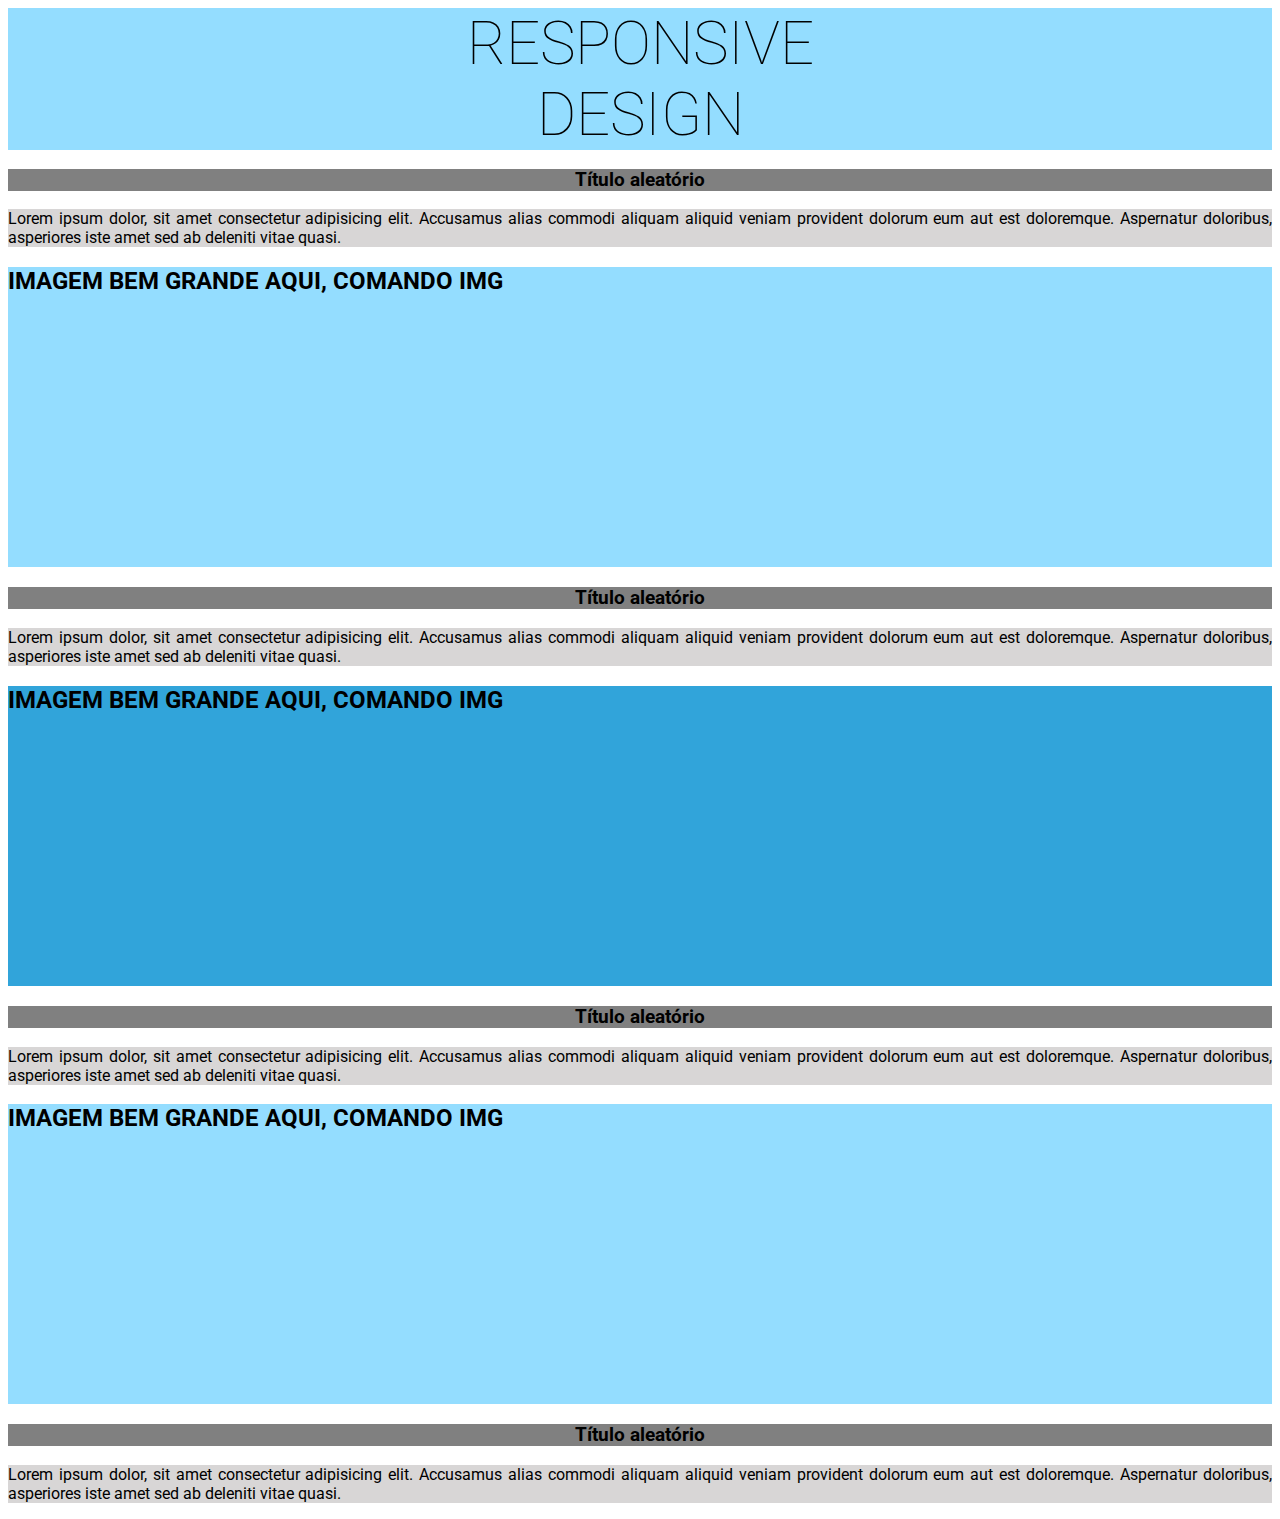
<file: Design Responsivo/index.html>
<!DOCTYPE html>
<html lang="en">
<head>
    <meta charset="UTF-8">
    <meta name="viewport" content="width=device-width, initial-scale=1.0">
    <title>Design Responsivo</title>
    <link rel="stylesheet" href="style.css">
    <link href="https://cdn.jsdelivr.net/npm/bootstrap@5.3.0/dist/css/bootstrap.min.css" rel="stylesheet" integrity="sha384-9ndCyUaIbzAi2FUVXJi0CjmCapSmO7SnpJef0486qhLnuZ2cdeRhO02iuK6FUUVM" crossorigin="anonymous">
    <script src="https://cdn.jsdelivr.net/npm/bootstrap@5.3.0/dist/js/bootstrap.bundle.min.js" integrity="sha384-geWF76RCwLtnZ8qwWowPQNguL3RmwHVBC9FhGdlKrxdiJJigb/j/68SIy3Te4Bkz" crossorigin="anonymous"></script>
</head>
<body>
    <div class="container my-2">
        <div class="row">
            <div class="col-sm-12 col-md-12 col-lg-9", id="titulo-principal">RESPONSIVE<br> DESIGN</div>
            <div class="col-lg-3 d-none d-lg-block", style="text-align: center;">
                <h3 style = "background-color: gray; width: 100%;">Título aleatório</h3>
                <p style="background-color: rgb(216, 214, 214); text-align: justify;">Lorem ipsum dolor, sit amet consectetur adipisicing elit. Accusamus alias commodi aliquam aliquid veniam provident dolorum eum aut est doloremque. Aspernatur doloribus, asperiores iste amet sed ab deleniti vitae quasi.</p>
            </div>
        </div>
    </div>

    <div class="container my-4">
        <div class="row">
            <div class="col-sm-12 col-md-6 col-lg-4">
                <h2 style="background-color: rgb(148, 221, 255); height: 300px;">IMAGEM BEM GRANDE AQUI, COMANDO IMG</h2>
                <h3 style = "background-color: gray; width: 100%;text-align: center;">Título aleatório</h3>
                <p style="background-color: rgb(216, 214, 214); text-align: justify;">Lorem ipsum dolor, sit amet consectetur adipisicing elit. Accusamus alias commodi aliquam aliquid veniam provident dolorum eum aut est doloremque. Aspernatur doloribus, asperiores iste amet sed ab deleniti vitae quasi.</p>
            </div>
            <div class="col-sm-12 col-md-6 col-lg-4">
                <h2 style="background-color: rgb(49, 164, 218); height: 300px;">IMAGEM BEM GRANDE AQUI, COMANDO IMG</h2>
                <h3 style = "background-color: gray; width: 100%;text-align: center;">Título aleatório</h3>
                <p style="background-color: rgb(216, 214, 214); text-align: justify;">Lorem ipsum dolor, sit amet consectetur adipisicing elit. Accusamus alias commodi aliquam aliquid veniam provident dolorum eum aut est doloremque. Aspernatur doloribus, asperiores iste amet sed ab deleniti vitae quasi.</p>
            </div>
            <div class="col-sm-12 col-md-6 col-lg-4">
                <h2 style="background-color: rgb(148, 221, 255); height: 300px;">IMAGEM BEM GRANDE AQUI, COMANDO IMG</h2>
                <h3 style = "background-color: gray; width: 100%;text-align: center;">Título aleatório</h3>
                <p style="background-color: rgb(216, 214, 214); text-align: justify;">Lorem ipsum dolor, sit amet consectetur adipisicing elit. Accusamus alias commodi aliquam aliquid veniam provident dolorum eum aut est doloremque. Aspernatur doloribus, asperiores iste amet sed ab deleniti vitae quasi.</p>
            </div>
        </div>
    </div>


    
</body>
</html>
</file>
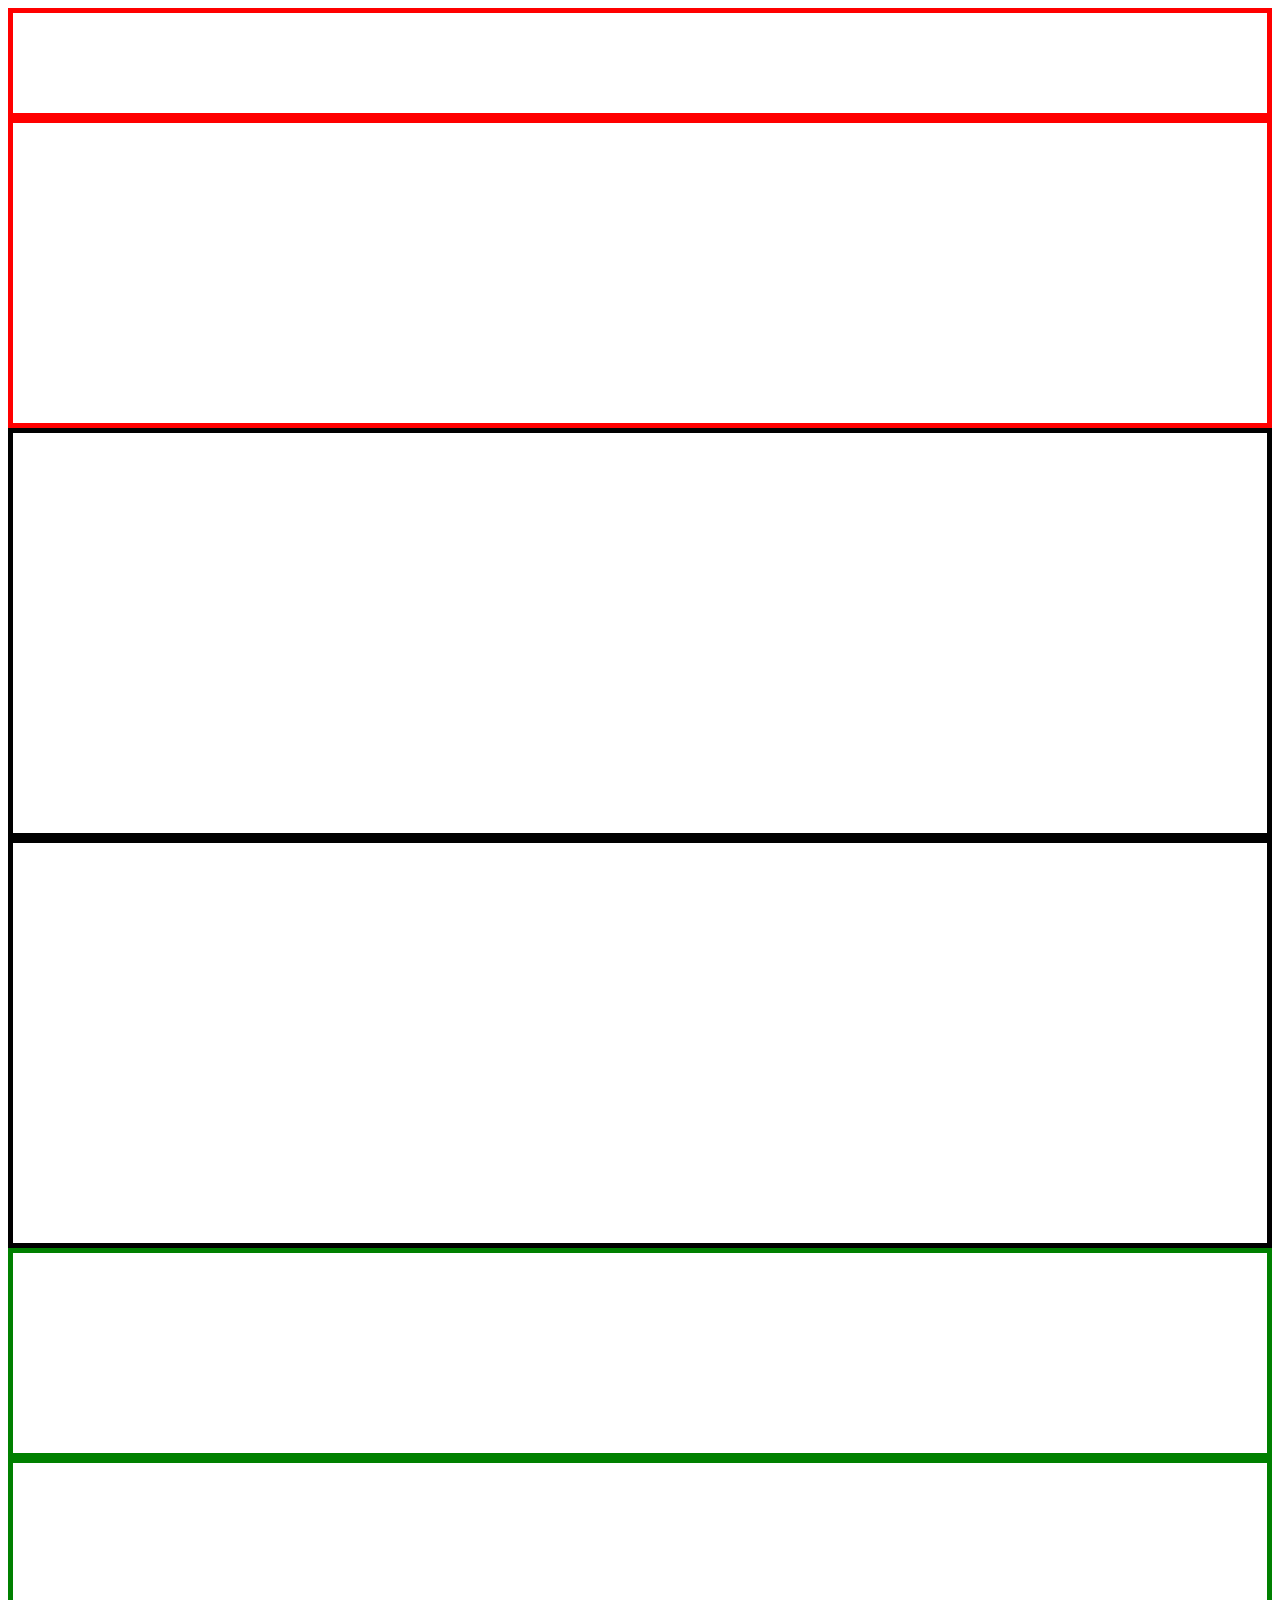
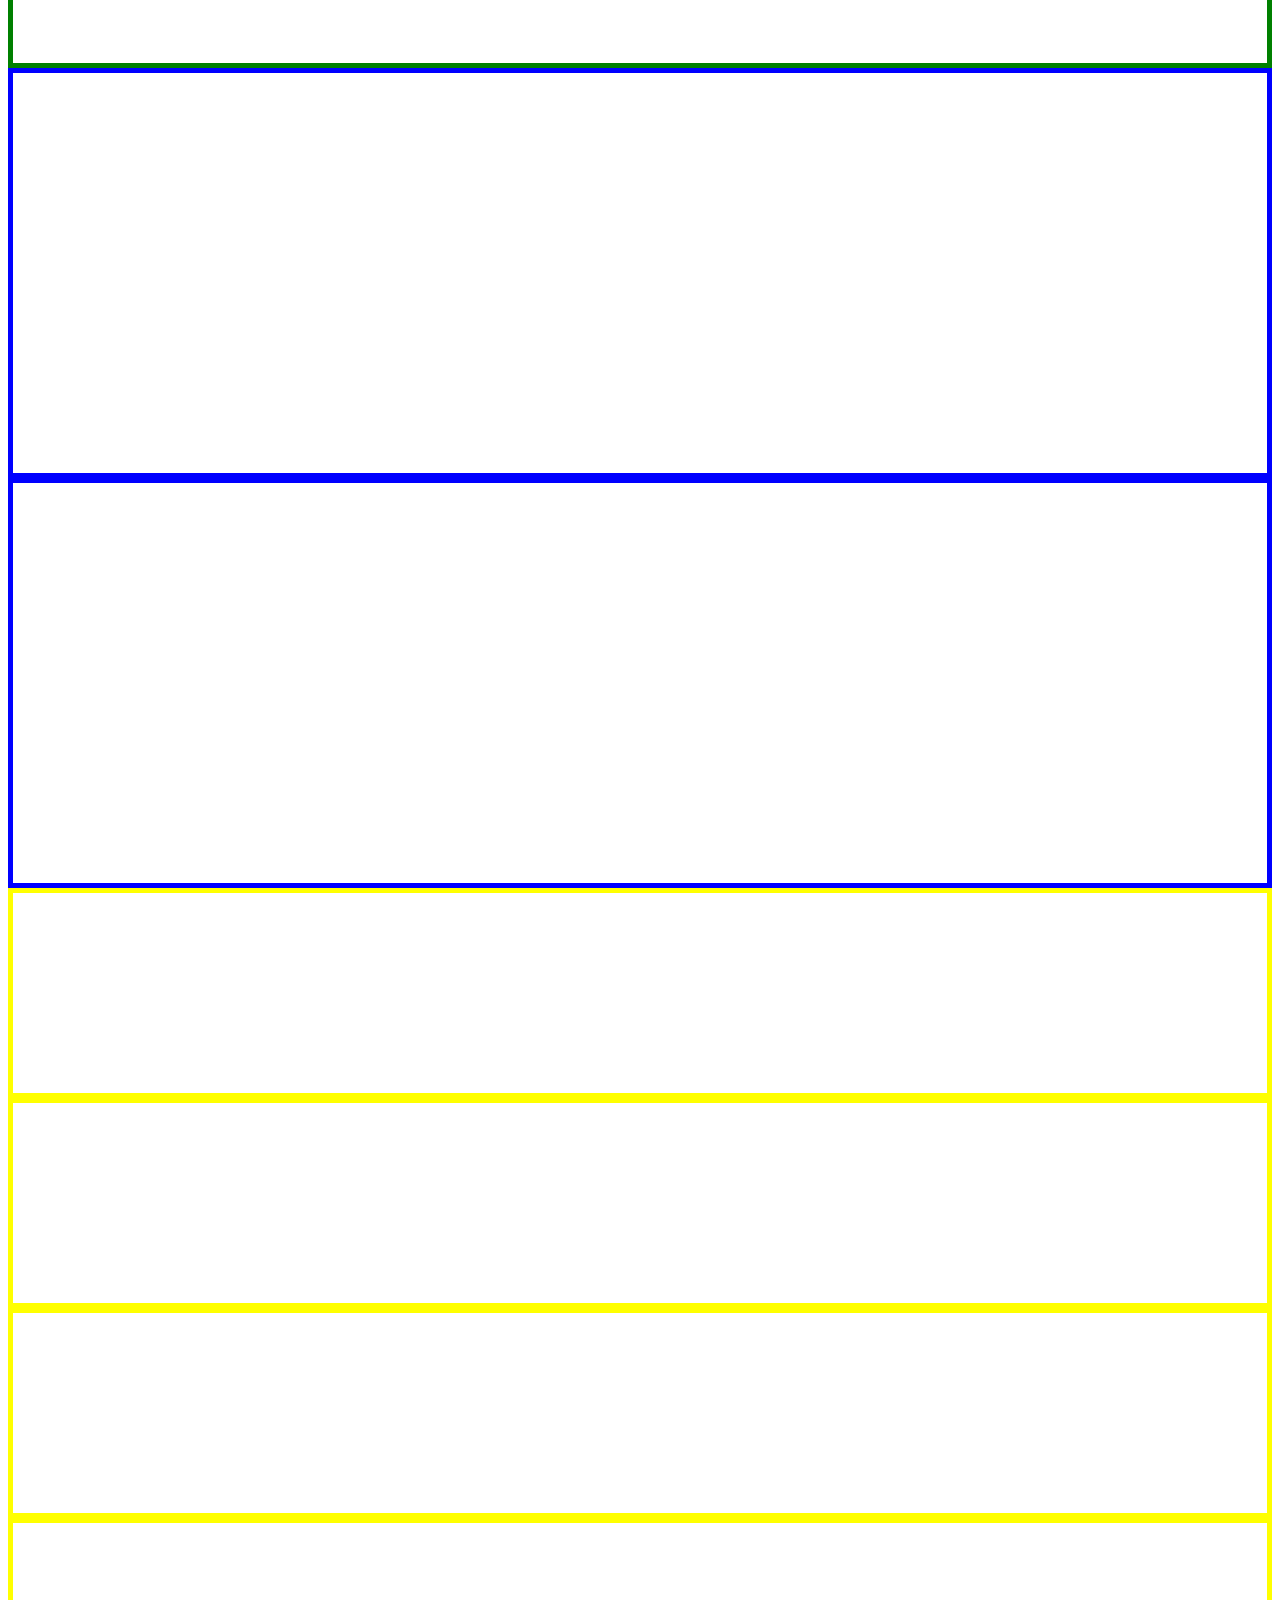
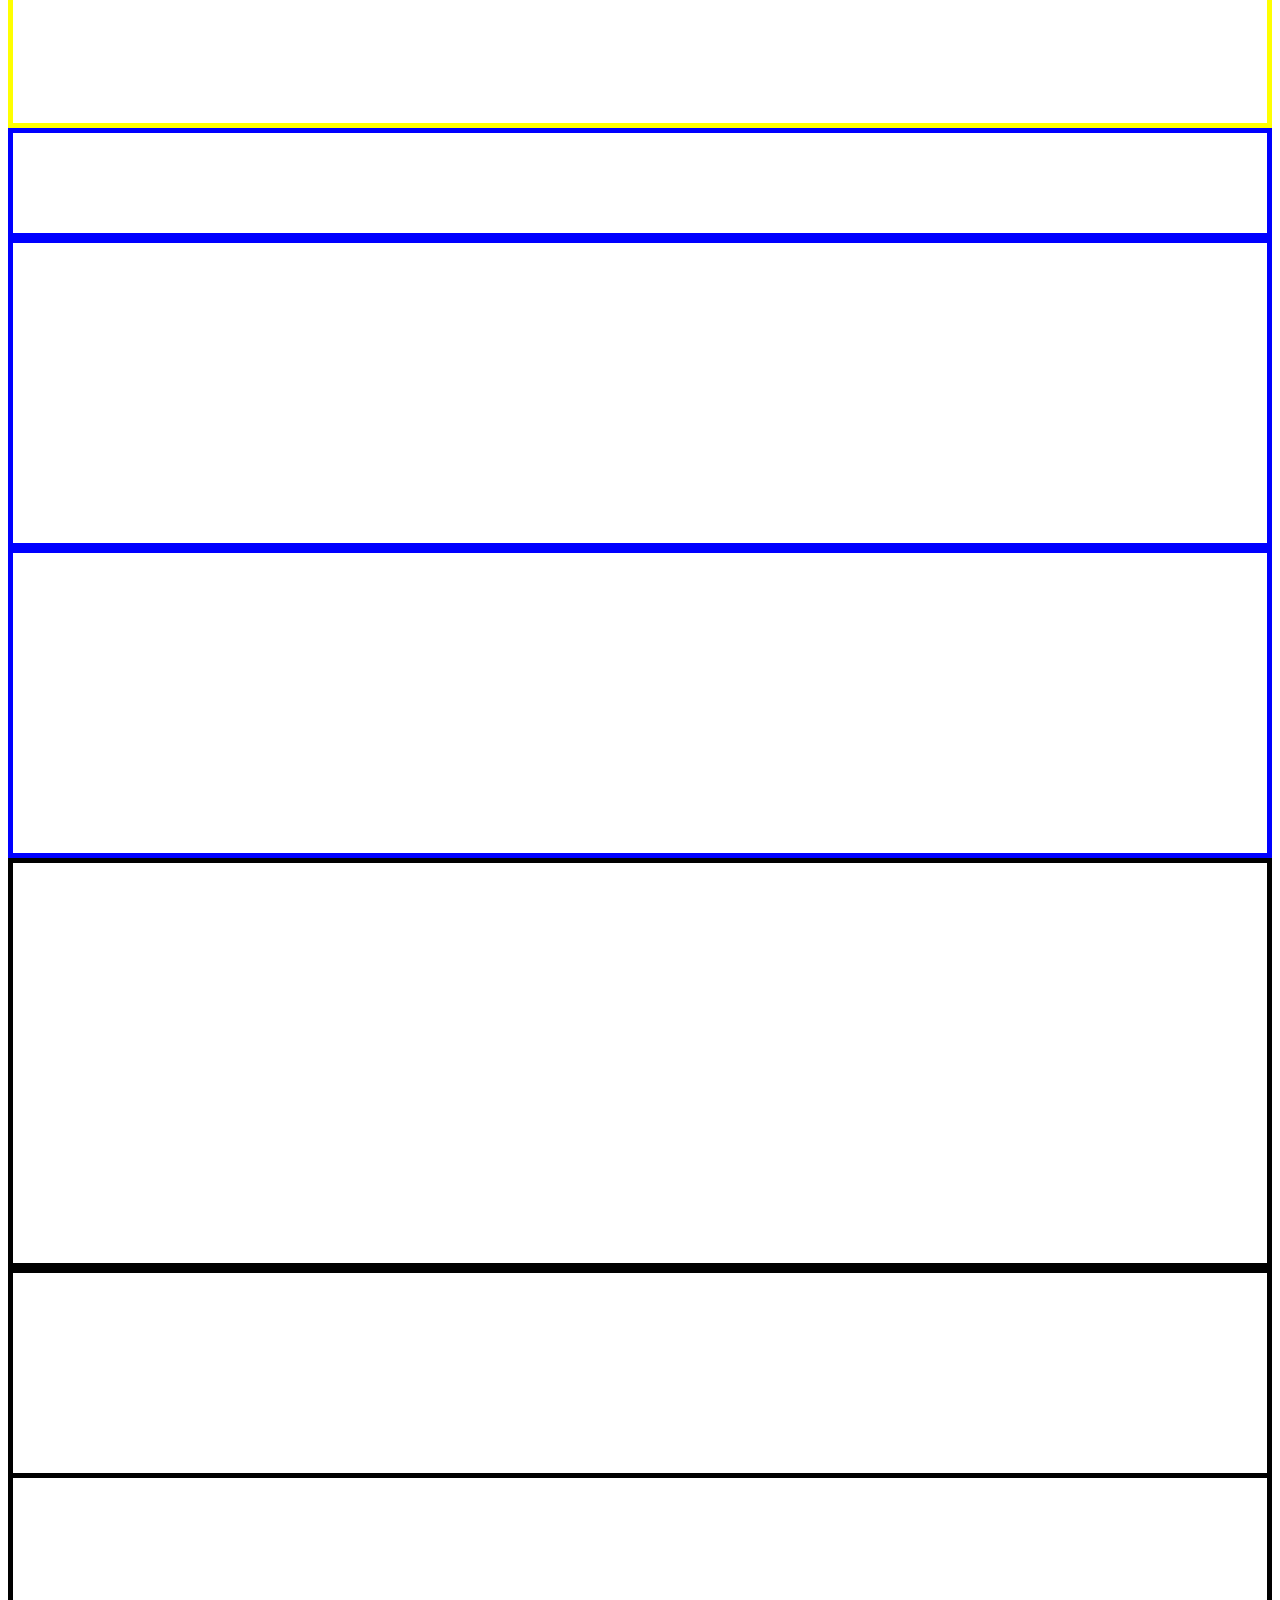
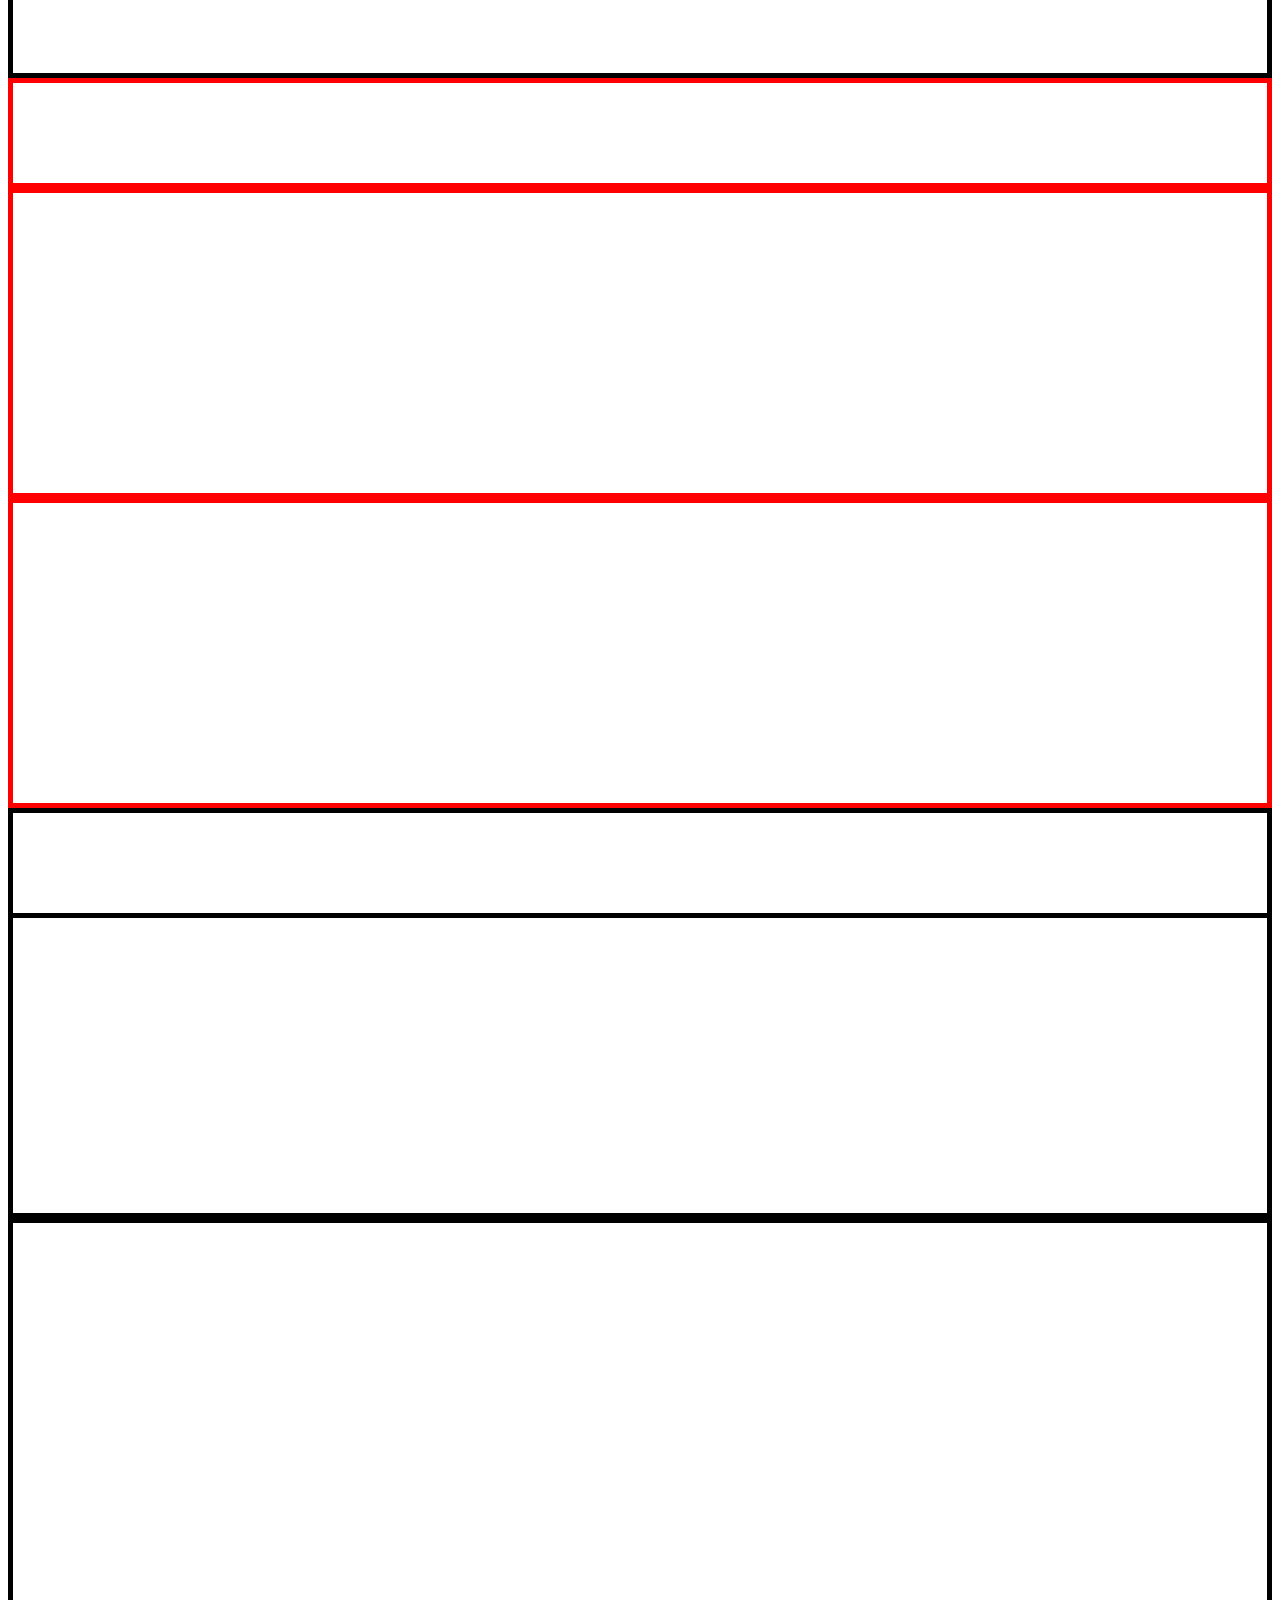
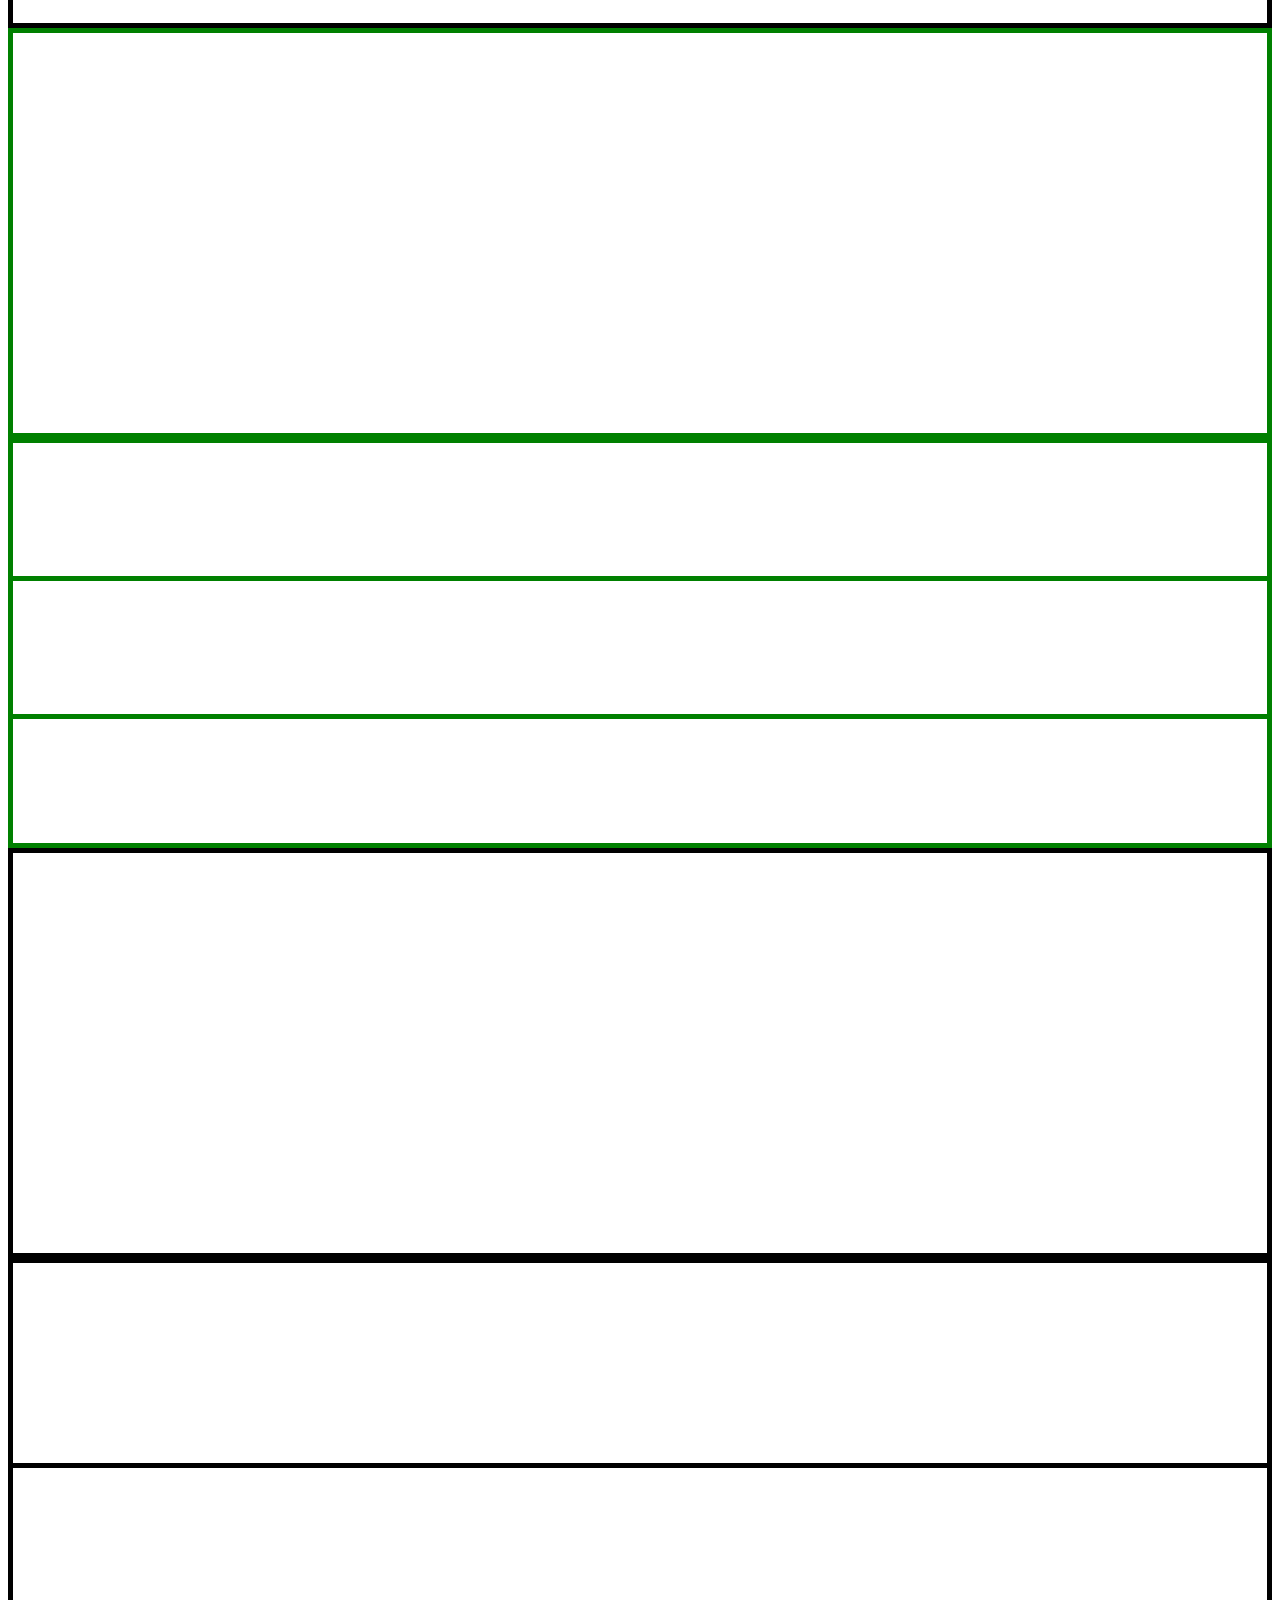
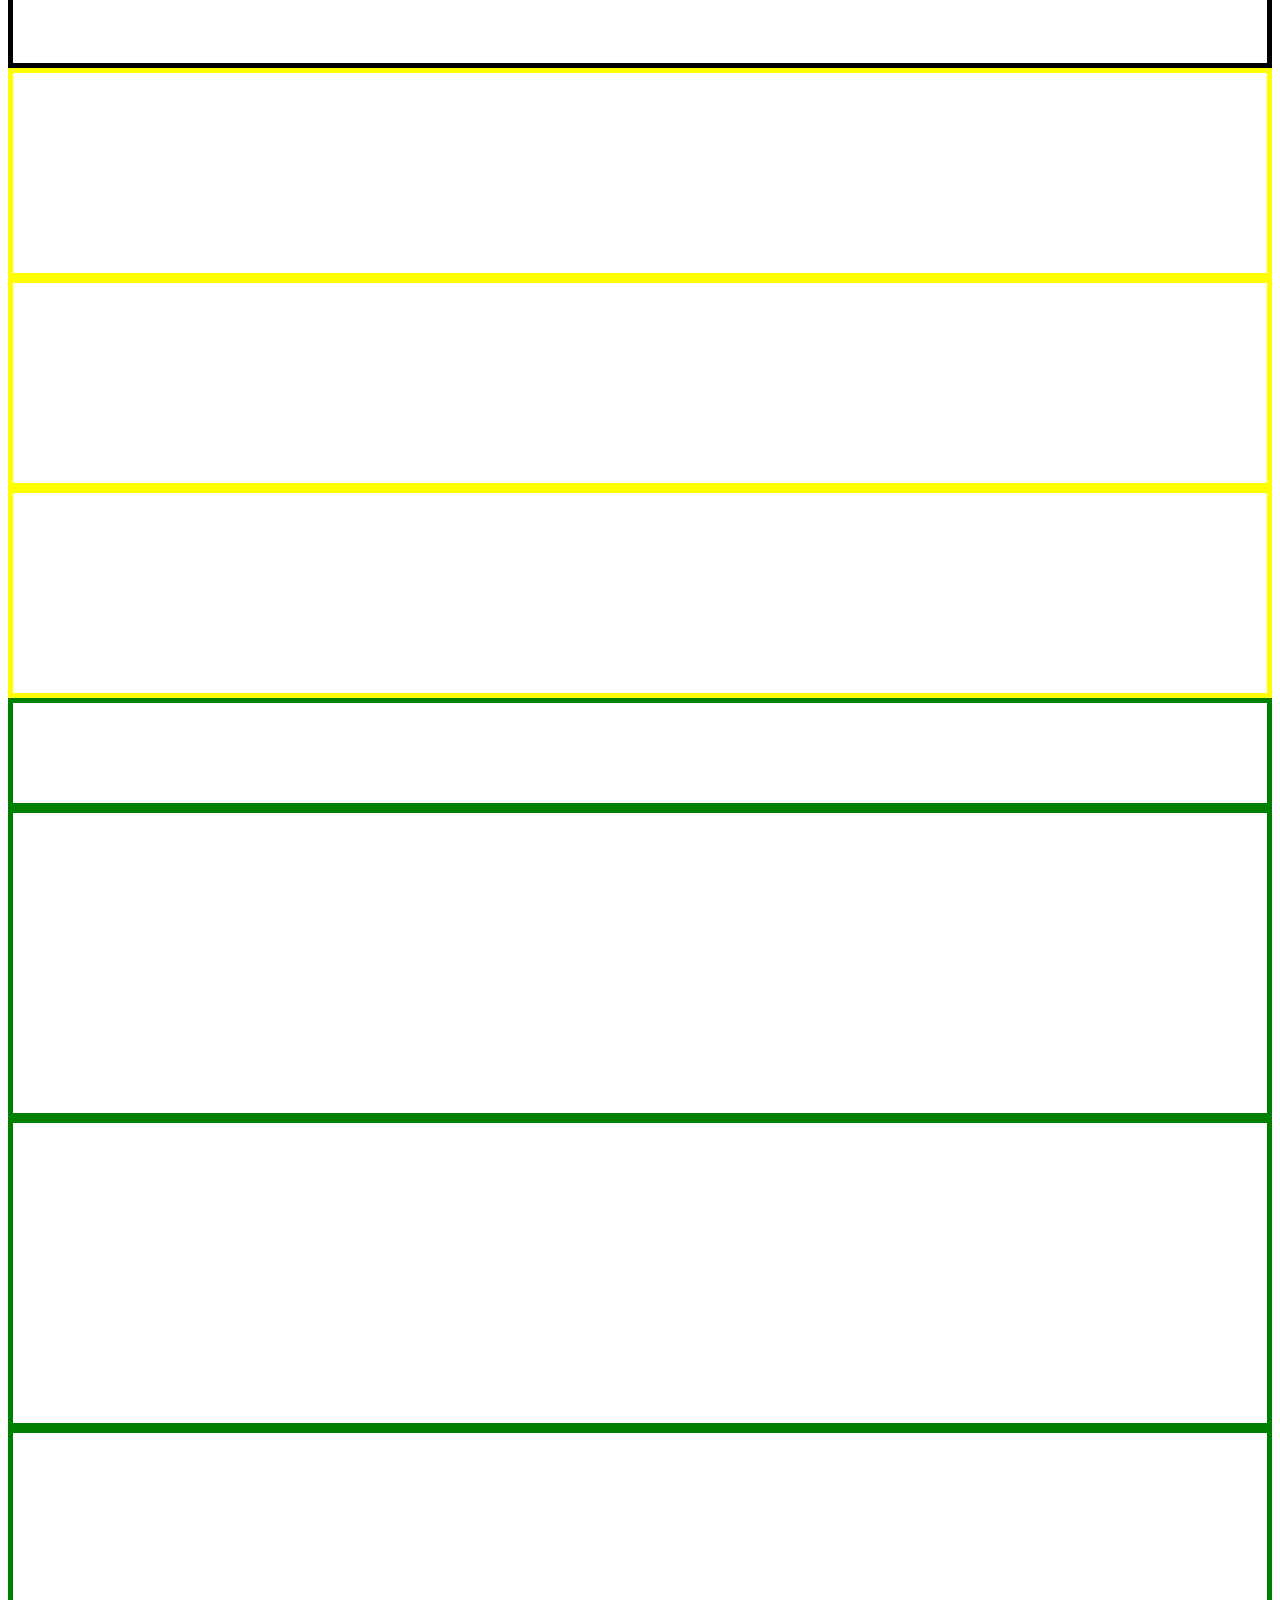
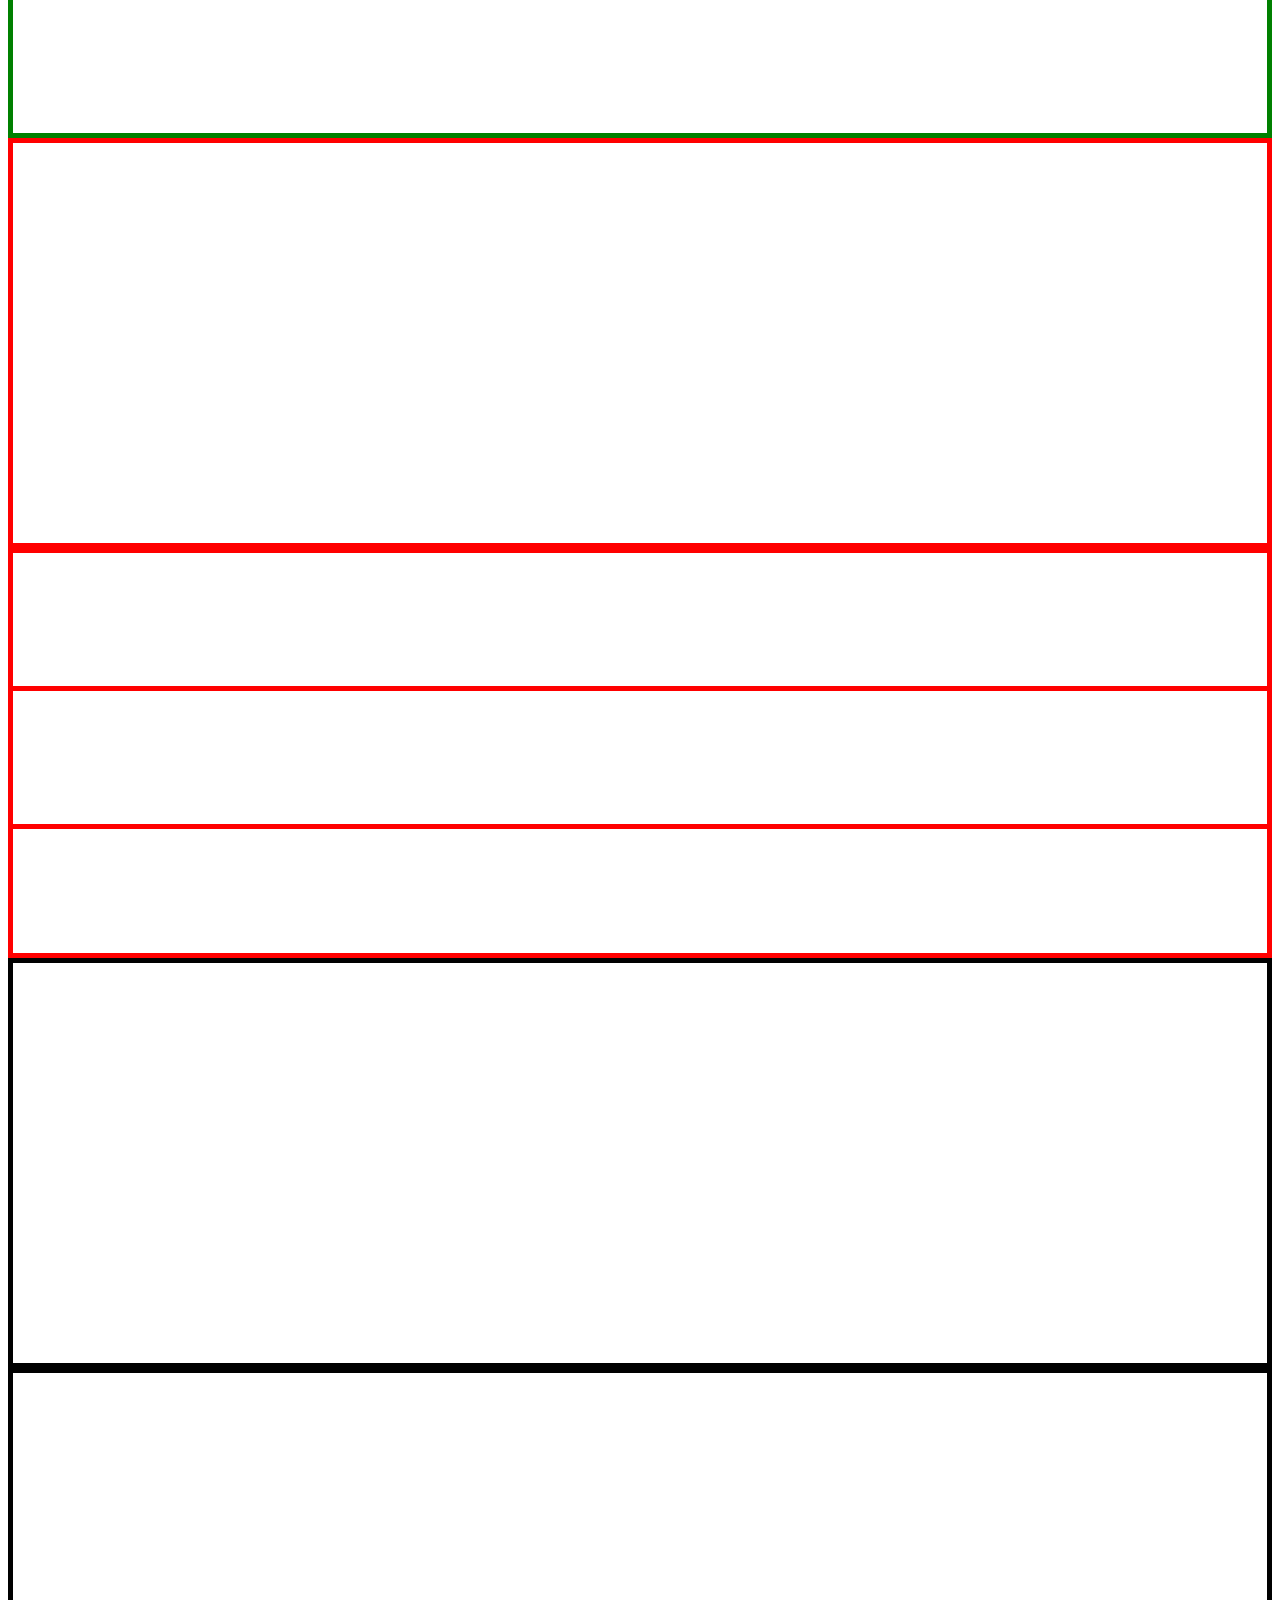
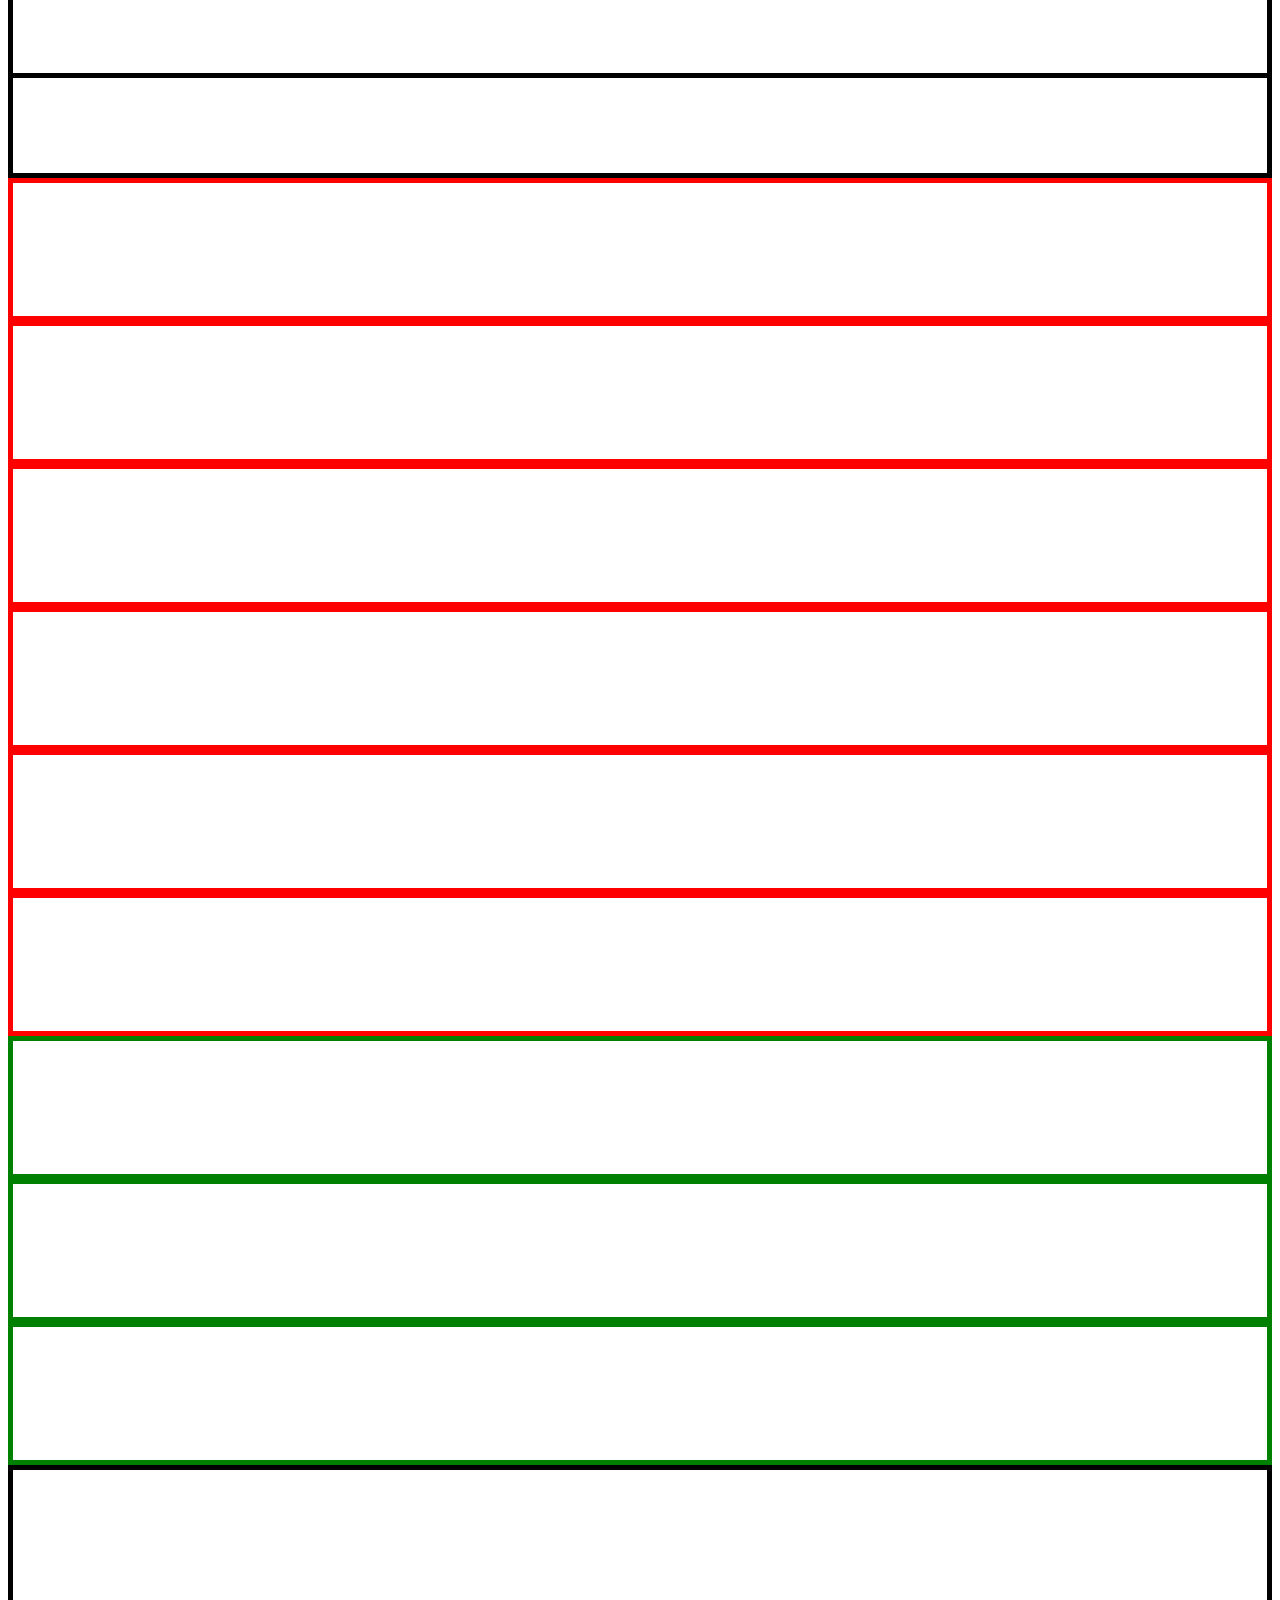
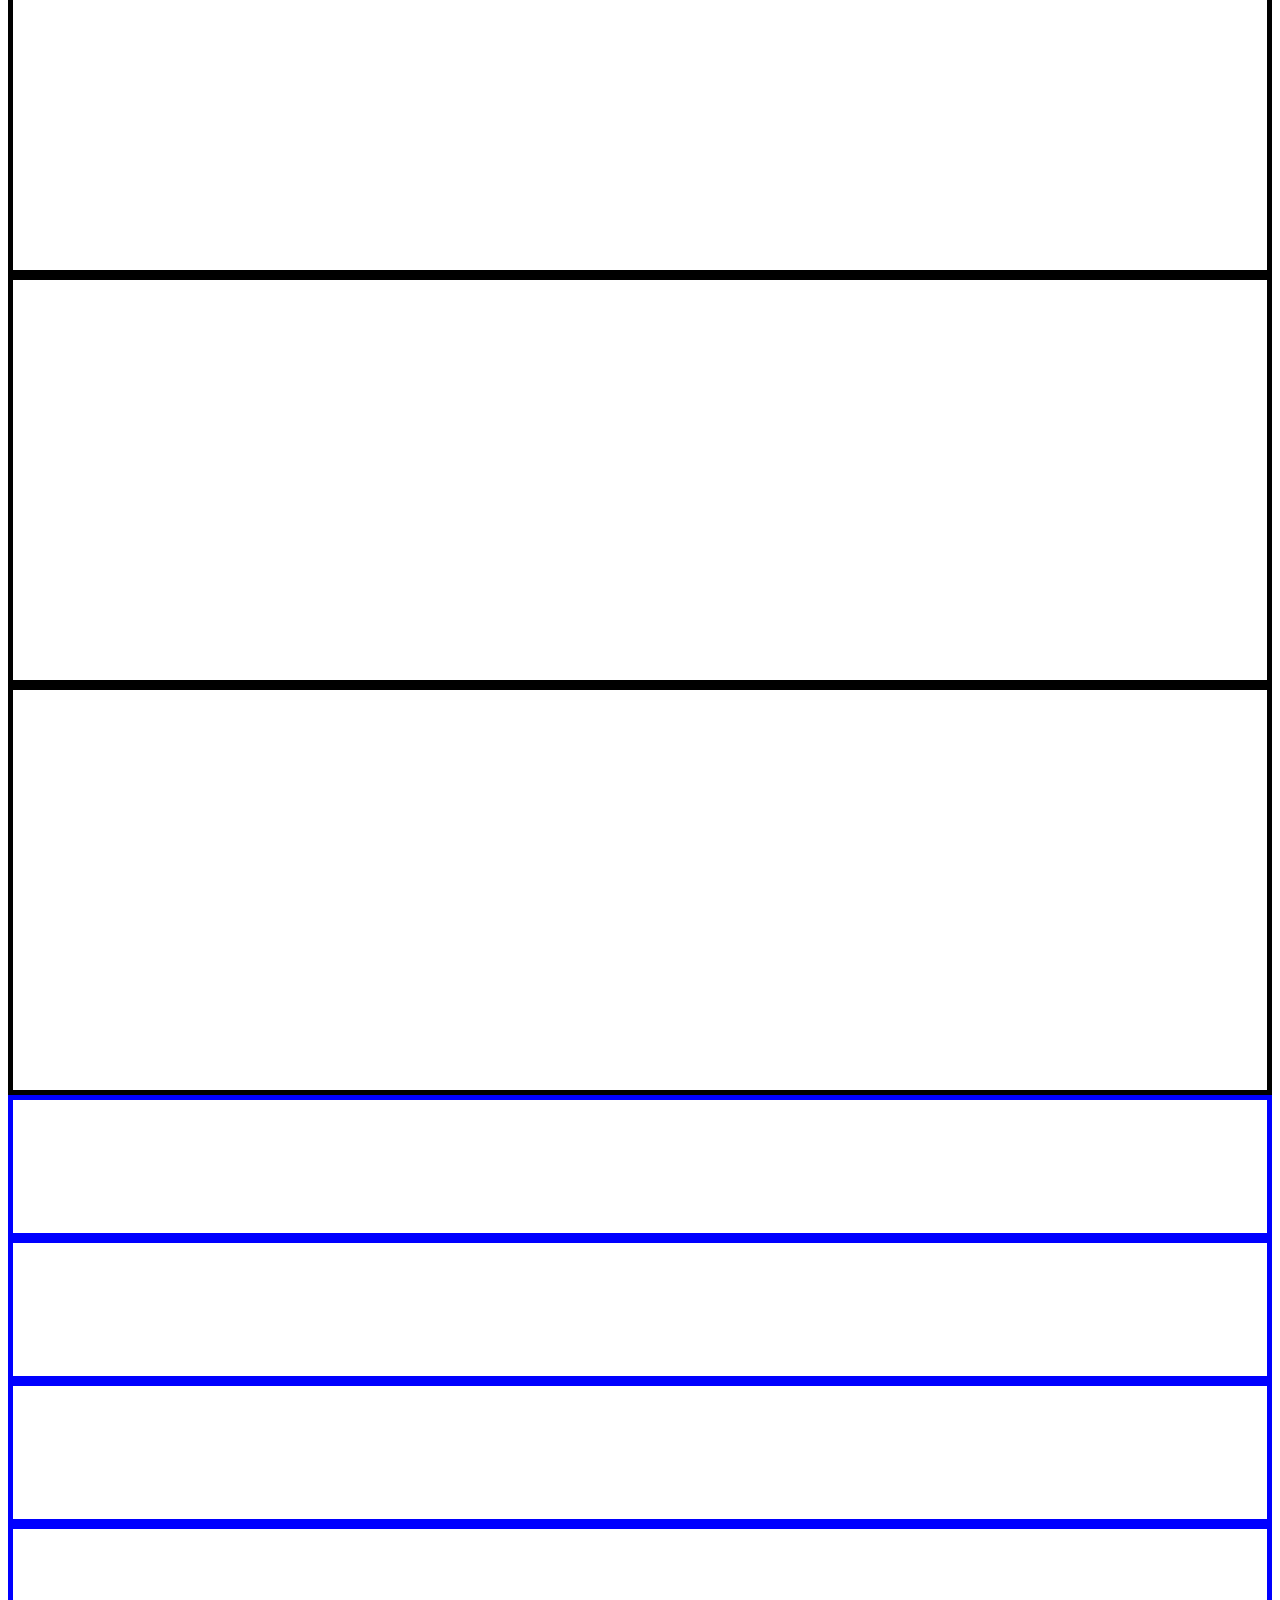
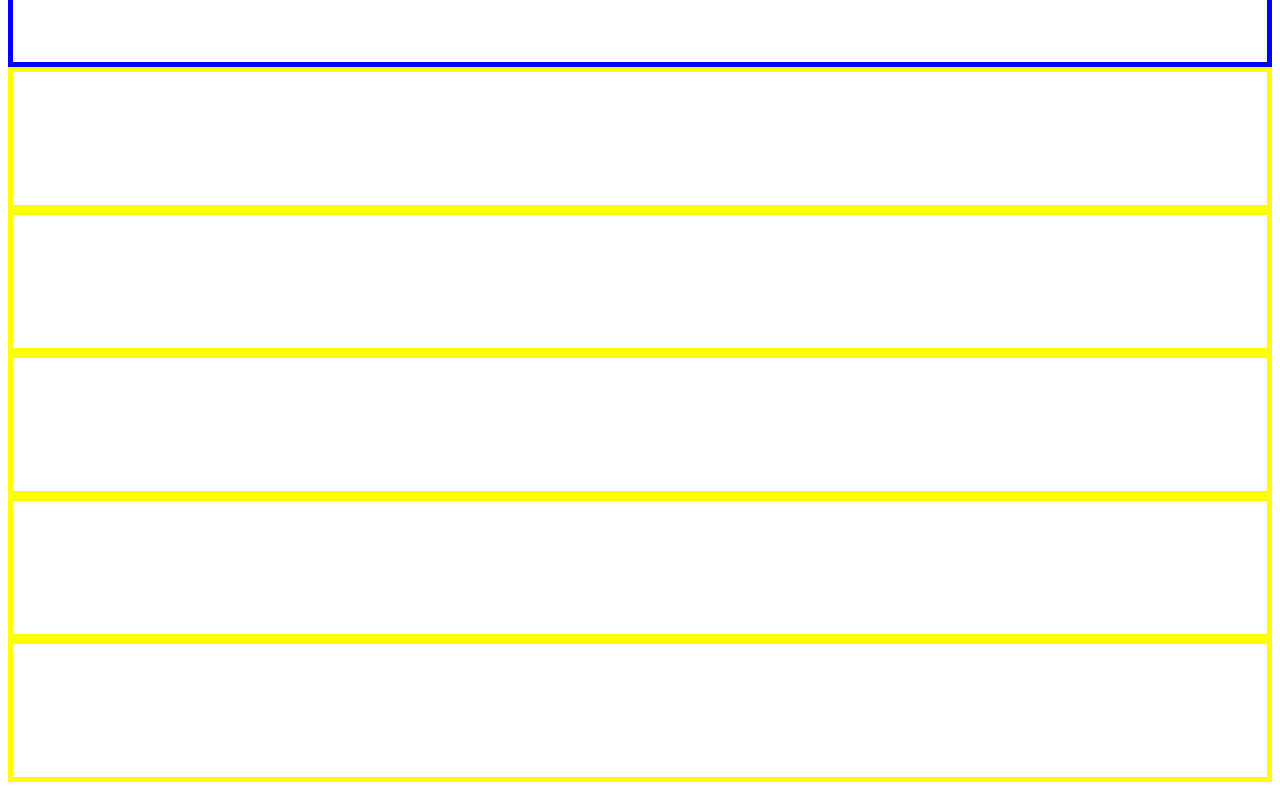
<file: Layouts/index.html>
<!DOCTYPE html>
<html lang="en">
<head>
    <meta charset="UTF-8">
    <meta name="viewport" content="width=device-width, initial-scale=1.0">
    <title>Layouts</title>
    <link href="https://cdn.jsdelivr.net/npm/bootstrap@5.3.0/dist/css/bootstrap.min.css" rel="stylesheet" integrity="sha384-9ndCyUaIbzAi2FUVXJi0CjmCapSmO7SnpJef0486qhLnuZ2cdeRhO02iuK6FUUVM" crossorigin="anonymous">
    <script src="https://cdn.jsdelivr.net/npm/bootstrap@5.3.0/dist/js/bootstrap.bundle.min.js" integrity="sha384-geWF76RCwLtnZ8qwWowPQNguL3RmwHVBC9FhGdlKrxdiJJigb/j/68SIy3Te4Bkz" crossorigin="anonymous"></script>
</head>
<body>
 
    <!--Declarei a altura dos blocos para corresponder aos designers solicitados-->

    <div class="container my-5">
        <div class="row">
            <div class="col", style="height: 100px; border: 5px solid red;"></div>
        </div>
        <div class="row">
            <div class="col", style="height: 300px; border: 5px solid red;"></div>
        </div>
    </div>

    <div class="container my-5">
        <div class="row">
            <div class="col-3", style="height: 400px; border: 5px solid black;"></div>
            <div class="col-9", style="height: 400px; border: 5px solid black;"></div>
        </div>
    </div>

    <div class="container my-5">
        <div class="row">
            <div class="col", style="height: 200px; border: 5px solid green;"></div>
        </div>
        <div class="row">
            <div class="col", style="height: 200px; border: 5px solid green;"></div>
        </div>
    </div>

    <div class="container my-5">
        <div class="row">
            <div class="col-6", style="height: 400px; border: 5px solid blue;"></div>
            <div class="col-6", style="height: 400px; border: 5px solid blue;"></div>
        </div>
    </div>

    <div class="container my-5">
        <div class="row">
            <div class="col-6", style="height: 200px; border: 5px solid yellow;"></div>
            <div class="col-6", style="height: 200px; border: 5px solid yellow;"></div>
        </div>
        <div class="row">
            <div class="col-6", style="height: 200px; border: 5px solid yellow;"></div>
            <div class="col-6", style="height: 200px; border: 5px solid yellow;"></div>
        </div>
    </div>

    <div class="container my-5">
        <div class="row">
            <div class="col", style="height: 100px; border: 5px solid blue;"></div>
        </div>
        <div class="row">
            <div class="col-6", style="height: 300px; border: 5px solid blue;"></div>
            <div class="col-6", style="height: 300px; border: 5px solid blue;"></div>
        </div>
    </div>

    <div class="container my-5">
        <div class="row">
            <div class="col-3", style="height: 400px; border: 5px solid black;"></div>
            <div class="col-9", style="height: 400px; border: 5px solid black;">
                <div class="row", style="height: 200px ;border-bottom: 5px solid black;"></div>
                <div class="row"></div>
            </div>
        </div>
    </div>

    <div class="container my-5">
        <div class="row">
            <div class="col", style="height: 100px; border: 5px solid red;"></div>
        </div>
        <div class="row">
            <div class="col-3", style="height: 300px; border: 5px solid red;"></div>
            <div class="col-9", style="height: 300px; border: 5px solid red;"></div>
        </div>
    </div>

    <div class="container my-5">
        <div class="row">
            <div class="col-9", style="height: 400px; border: 5px solid black;">
                <div class="row", style="height: 100px ;border-bottom: 5px solid black;"></div>
                <div class="row"></div>
            </div>
            <div class="col-3", style="height: 400px; border: 5px solid black;"></div>
        </div>
    </div>

    <div class="container my-5">
        <div class="row">
            <div class="col-9", style="height: 400px; border: 5px solid green;"></div>
            <div class="col-3", style="height: 400px; border: 5px solid green;">
                <div class="row", style="height: 133px ;border-bottom: 5px solid green;"></div>
                <div class="row", style="height: 133px ;border-bottom: 5px solid green;"></div>
                <div class="row"></div>
            </div>
        </div>
    </div>

    <div class="container my-5">
        <div class="row">
            <div class="col-6", style="height: 400px; border: 5px solid black;"></div>
            <div class="col-6", style="height: 400px; border: 5px solid black;">
                <div class="row", style="height: 200px ;border-bottom: 5px solid black;"></div>
                <div class="row"></div>
            </div>
        </div>
    </div>

    <div class="container my-5">
        <div class="row">
            <div class="col", style="height: 200px; border: 5px solid yellow;"></div>
        </div>
        <div class="row">
            <div class="col-6", style="height: 200px; border: 5px solid yellow;"></div>
            <div class="col-6", style="height: 200px; border: 5px solid yellow;"></div>
        </div>
    </div>

    <div class="container my-5">
        <div class="row">
            <div class="col", style="height: 100px; border: 5px solid green;"></div>
        </div>
        <div class="row">
            <div class="col-4", style="height: 300px; border: 5px solid green;"></div>
            <div class="col-4", style="height: 300px; border: 5px solid green;"></div>
            <div class="col-4", style="height: 300px; border: 5px solid green;"></div>
        </div>
    </div>

    <div class="container my-5">
        <div class="row">
            <div class="col-3", style="height: 400px; border: 5px solid red;"></div>
            <div class="col-9", style="height: 400px; border: 5px solid red;">
                <div class="row", style="height: 133px; border-bottom: 5px solid red;"></div>
                <div class="row", style="height: 133px; border-bottom: 5px solid red;"></div>
                <div class="row"></div>
            </div>
        </div>
    </div>

    <div class="container my-5">
        <div class="row">
            <div class="col-3", style="height: 400px; border: 5px solid black;"></div>
            <div class="col-9", style="height: 400px; border: 5px solid black;">
                <div class="row", style="height: 300px; border-bottom: 5px solid black;">
                    <div class="col", style="border-right: 5px solid black;"></div>
                    <div class="col"></div>
                </div>
                <div class="row"></div>
            </div>
        </div>
    </div>

    <div class="container my-5">
        <div class="row">
            <div class="col-6", style="height: 133px; border: 5px solid red;"></div>
            <div class="col-6", style="height: 133px; border: 5px solid red;"></div>
        </div>
        <div class="row">
            <div class="col-6", style="height: 133px; border: 5px solid red;"></div>
            <div class="col-6", style="height: 133px; border: 5px solid red;"></div>
        </div>
        <div class="row">
            <div class="col-6", style="height: 133px; border: 5px solid red;"></div>
            <div class="col-6", style="height: 133px; border: 5px solid red;"></div>
        </div>
    </div>

    <div class="container my-5">
        <div class="row">
            <div class="col", style="height: 133px; border: 5px solid green;"></div>
        </div>
        <div class="row">
            <div class="col", style="height: 133px; border: 5px solid green;"></div>
        </div>
        <div class="row">
            <div class="col", style="height: 133px; border: 5px solid green;"></div>
        </div>
    </div>

    <div class="container my-5">
        <div class="row">
            <div class="col-4", style="height: 400px; border: 5px solid black;"></div>
            <div class="col-4", style="height: 400px; border: 5px solid black;"></div>
            <div class="col-4", style="height: 400px; border: 5px solid black;"></div>
        </div>
    </div>
    
    
    <div class="container my-5">
        <div class="row">
            <div class="col", style="height: 133px; border: 5px solid blue;"></div>
        </div>
        <div class="row">
            <div class="col-6", style="height: 133px; border: 5px solid blue;"></div>
            <div class="col-6", style="height: 133px; border: 5px solid blue;"></div>
        </div>
        <div class="row">
            <div class="col", style="height: 133px; border: 5px solid blue;"></div>
        </div>
    </div>

    <div class="container my-5">
        <div class="row">
            <div class="col-3", style="height: 133px; border: 5px solid yellow;"></div>
            <div class="col-9", style="height: 133px; border: 5px solid yellow;"></div>
        </div>
        <div class="row", style="height: 133px; border: 5px solid yellow;">
        </div>
        <div class="row">
            <div class="col-9", style="height: 133px; border: 5px solid yellow;"></div>
            <div class="col-3", style="height: 133px; border: 5px solid yellow;"></div>
        </div>
    </div>









    
    
</body>
</html>
</file>
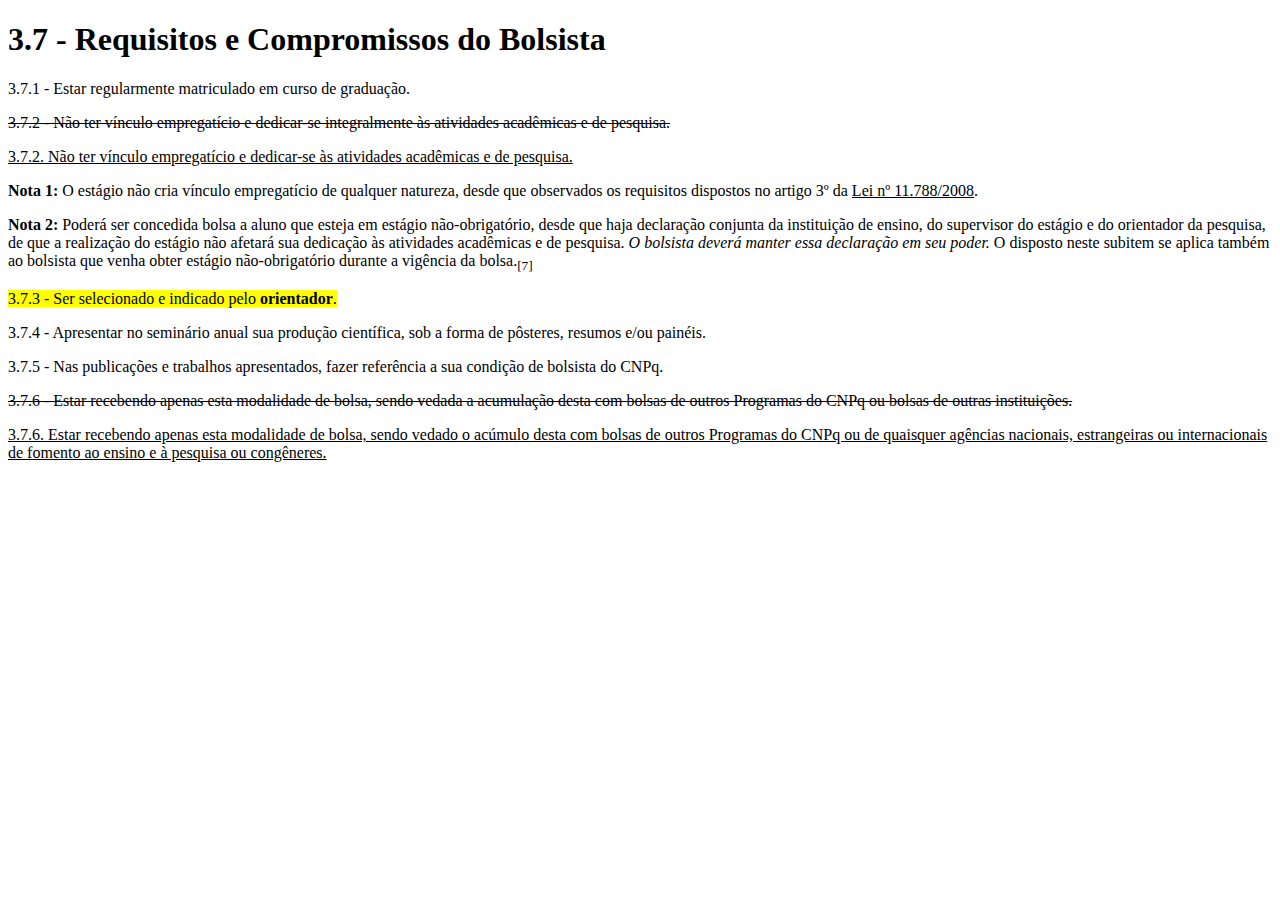
<file: Requisitos e Compromissos do Bolsista/index.html>
<!DOCTYPE html>
<html lang="en">
<head>
    <meta charset="UTF-8">
    <meta http-equiv="X-UA-Compatible" content="IE=edge">
    <meta name="viewport" content="width=device-width, initial-scale=1.0">
    <title>Atividade 1 - Tags </title>
</head>
<body>
    <h1>3.7 - Requisitos e Compromissos do Bolsista</h1>

    <p>3.7.1 - Estar regularmente matriculado em curso de graduação.</p>
    <p><del>3.7.2 - Não ter vínculo empregatício e dedicar-se integralmente às atividades acadêmicas e de pesquisa.</del></p>
    <p><ins>3.7.2. Não ter vínculo empregatício e dedicar-se às atividades acadêmicas e de pesquisa.</ins></p>
    <p><strong>Nota 1: </strong>O estágio não cria vínculo empregatício de qualquer natureza, desde que observados os requisitos dispostos no artigo 3º da <ins>Lei nº 11.788/2008</ins>.</p>
    <p><strong>Nota 2: </strong>Poderá ser concedida bolsa a aluno que esteja em estágio não-obrigatório, desde que haja declaração conjunta da instituição de ensino, do supervisor do estágio e do orientador da pesquisa, de que a realização do estágio não afetará sua dedicação às atividades acadêmicas e de pesquisa. <em>O bolsista deverá manter essa declaração em seu poder.</em>  O disposto neste subitem se aplica também ao bolsista que venha obter estágio não-obrigatório durante a vigência da bolsa.<sub>[7]</sub></p>
    <p><mark>3.7.3 - Ser selecionado e indicado pelo <strong>orientador</strong>.</mark> </p>
    <p>3.7.4 - Apresentar no seminário anual sua produção científica, sob a forma de pôsteres, resumos e/ou painéis.</p>
    <p>3.7.5 - Nas publicações e trabalhos apresentados, fazer referência a sua condição de bolsista do CNPq.</p>
    <p><del>3.7.6 - Estar recebendo apenas esta modalidade de bolsa, sendo vedada a acumulação desta com bolsas de outros Programas do CNPq ou bolsas de outras instituições.</del></p>
    <p><ins>3.7.6. Estar recebendo apenas esta modalidade de bolsa, sendo vedado o acúmulo desta com bolsas de outros Programas do CNPq ou de quaisquer agências nacionais, estrangeiras ou internacionais de fomento ao ensino e à pesquisa ou congêneres.</ins></p>
    
</body>
</html>
</file>
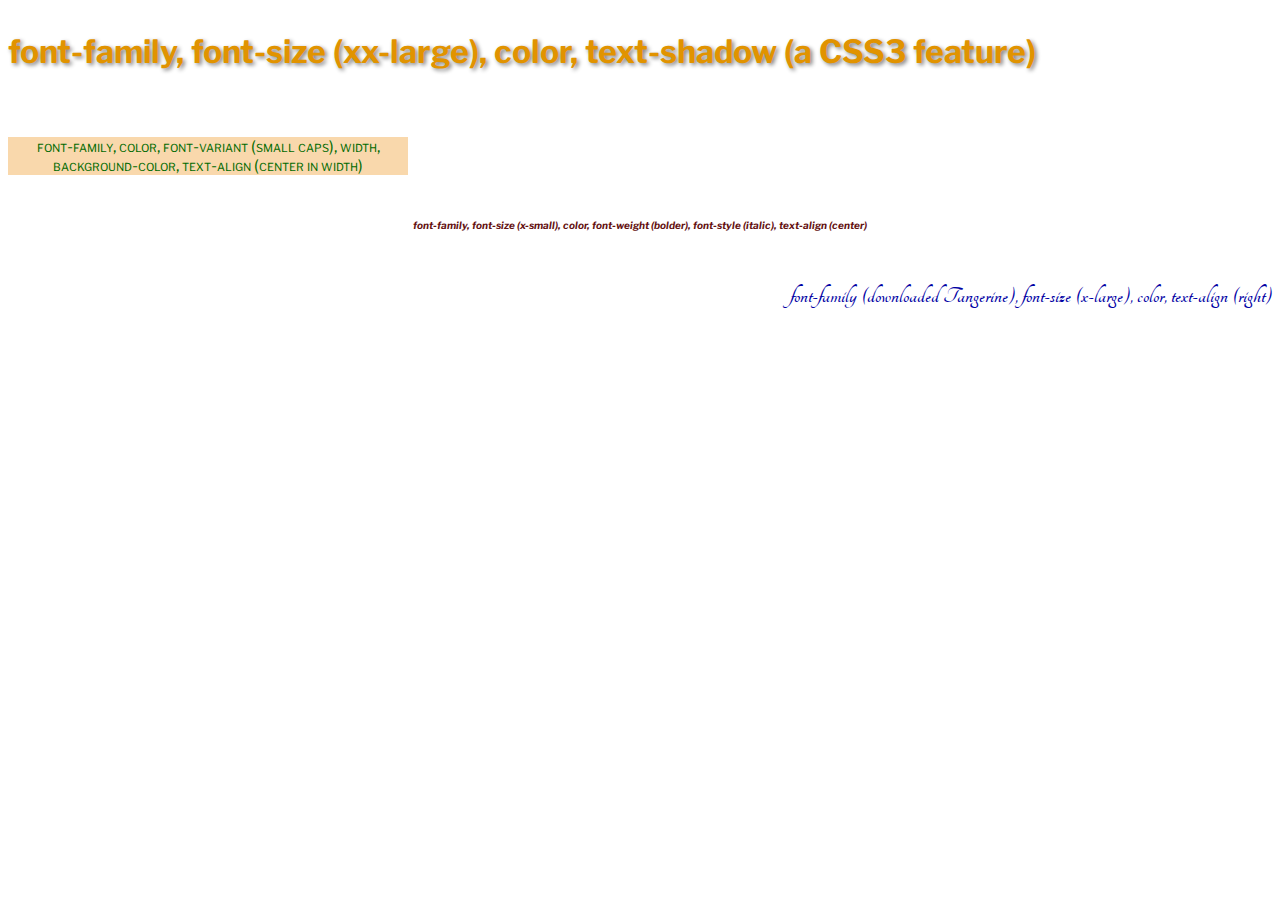
<file: Text Formatting/index.html>
<!DOCTYPE html>
<html lang="en">
<head>
    <meta charset="UTF-8">
    <meta name="viewport" content="width=device-width, initial-scale=1.0">
    <title>Text Formatting</title>
    <link rel="stylesheet" href="style.css">
</head>
<body>
    <p class="primeiro-texto">font-family, font-size (xx-large), color, text-shadow (a CSS3 feature)</p>
    <br>
    <p class="segundo-texto">font-family, color, font-variant (small caps), width, background-color, text-align (center in width)</p>
    <br>
    <p class="terceiro-texto">font-family, font-size (x-small), color, font-weight (bolder), font-style (italic), text-align (center)</p>
    <br>
    <p class="quarto-texto">font-family (downloaded Tangerine), font-size (x-large), color, text-align (right)</p>
</body>
</html>
</file>
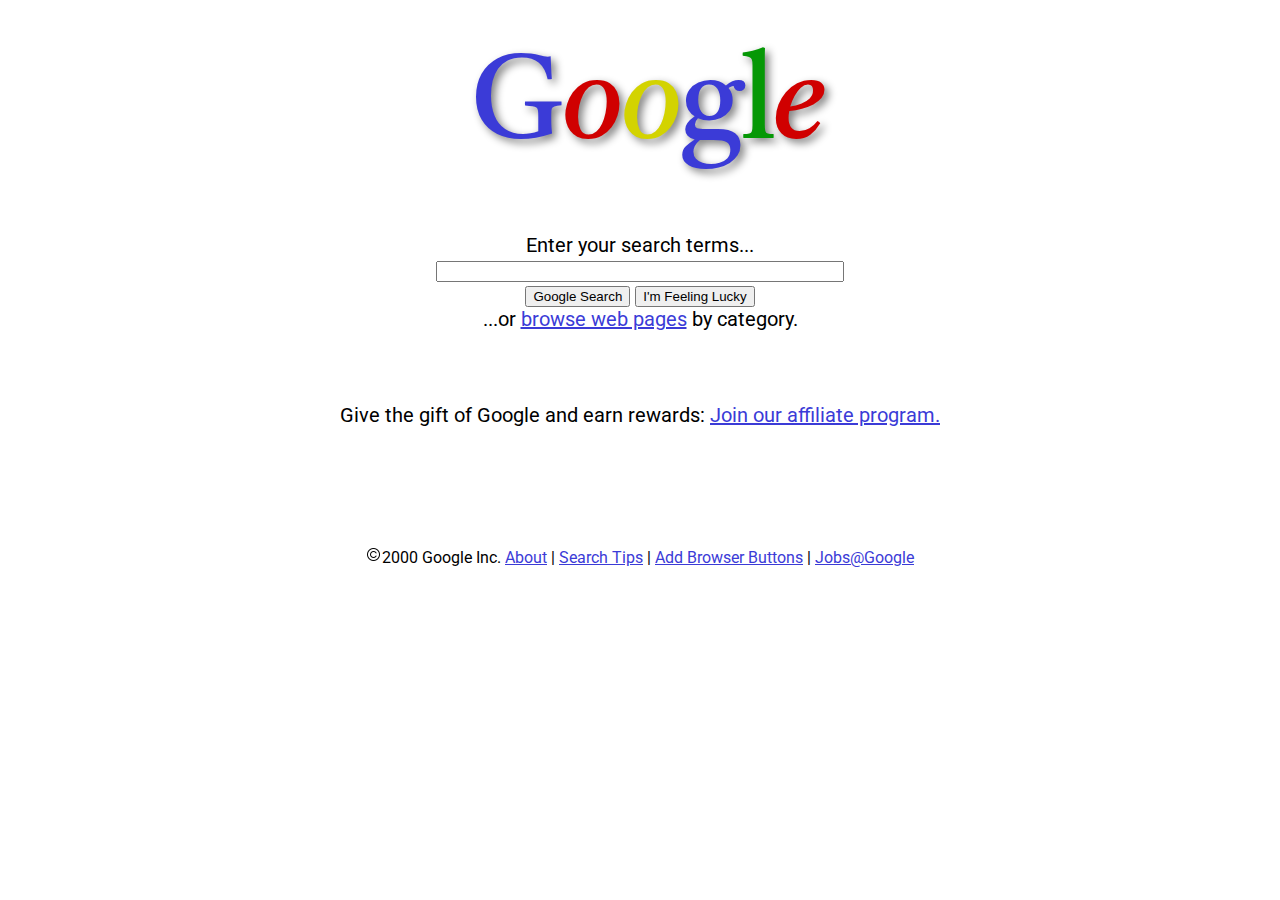
<file: Google/paginagoogle.html>
<!DOCTYPE html>
<html lang="en">
<head>
    <meta charset="UTF-8">
    <meta name="viewport" content="width=device-width, initial-scale=1.0">
    <title>Google</title>
    <link rel="stylesheet" href="style.css">
</head>
<body>
    <div class="letras-google">
        <span style="color: rgb(59, 59, 215)">G</span>
        <span style="color: rgb(208, 0, 0); font-style: oblique;">o</span>
        <span style="color: rgb(211, 211, 0); font-style: oblique">o</span>
        <span style="color: rgb(59, 59, 215)">g</span>
        <span style="color: rgb(6, 152, 6)">l</span>
        <span style="color: rgb(208, 0, 0); font-style: oblique">e</span>
    </div>
    <br>
    <div class="texto">
        <div>Enter your search terms...</div>
        <form>
            <label for="pesquisa"></label>
            <input id="pesquisa" type="text"/>
        </form>
        <div>
            <button>Google Search</button>
            <button>I'm Feeling Lucky</button>
        </div>
        <div>...or <a href=https://www.google.com/">browse web pages</a> by category.</div>
        <br><br><br>
        <div>Give the gift of Google and earn rewards: <a href="https://www.google.com/intl/pt-BR/account/about/">Join our affiliate program.</a>
        </div>
        <br><br><br><br><br>
        <p style="font-size: medium;"><img src="icons8-direitos-autorais-16.png" alt="copyright">2000 Google Inc. <a href="https://about.google/intl/ALL_br/">About</a> | <a href="https://support.google.com/websearch/answer/134479?hl=en">Search Tips</a> | <a href="https://support.google.com/webdesigner/answer/9080431?hl=en">Add Browser Buttons</a> | <a href="https://careers.google.com/jobs/results/">Jobs@Google</a></p>
    </div>
    
</body>
</html>
</file>
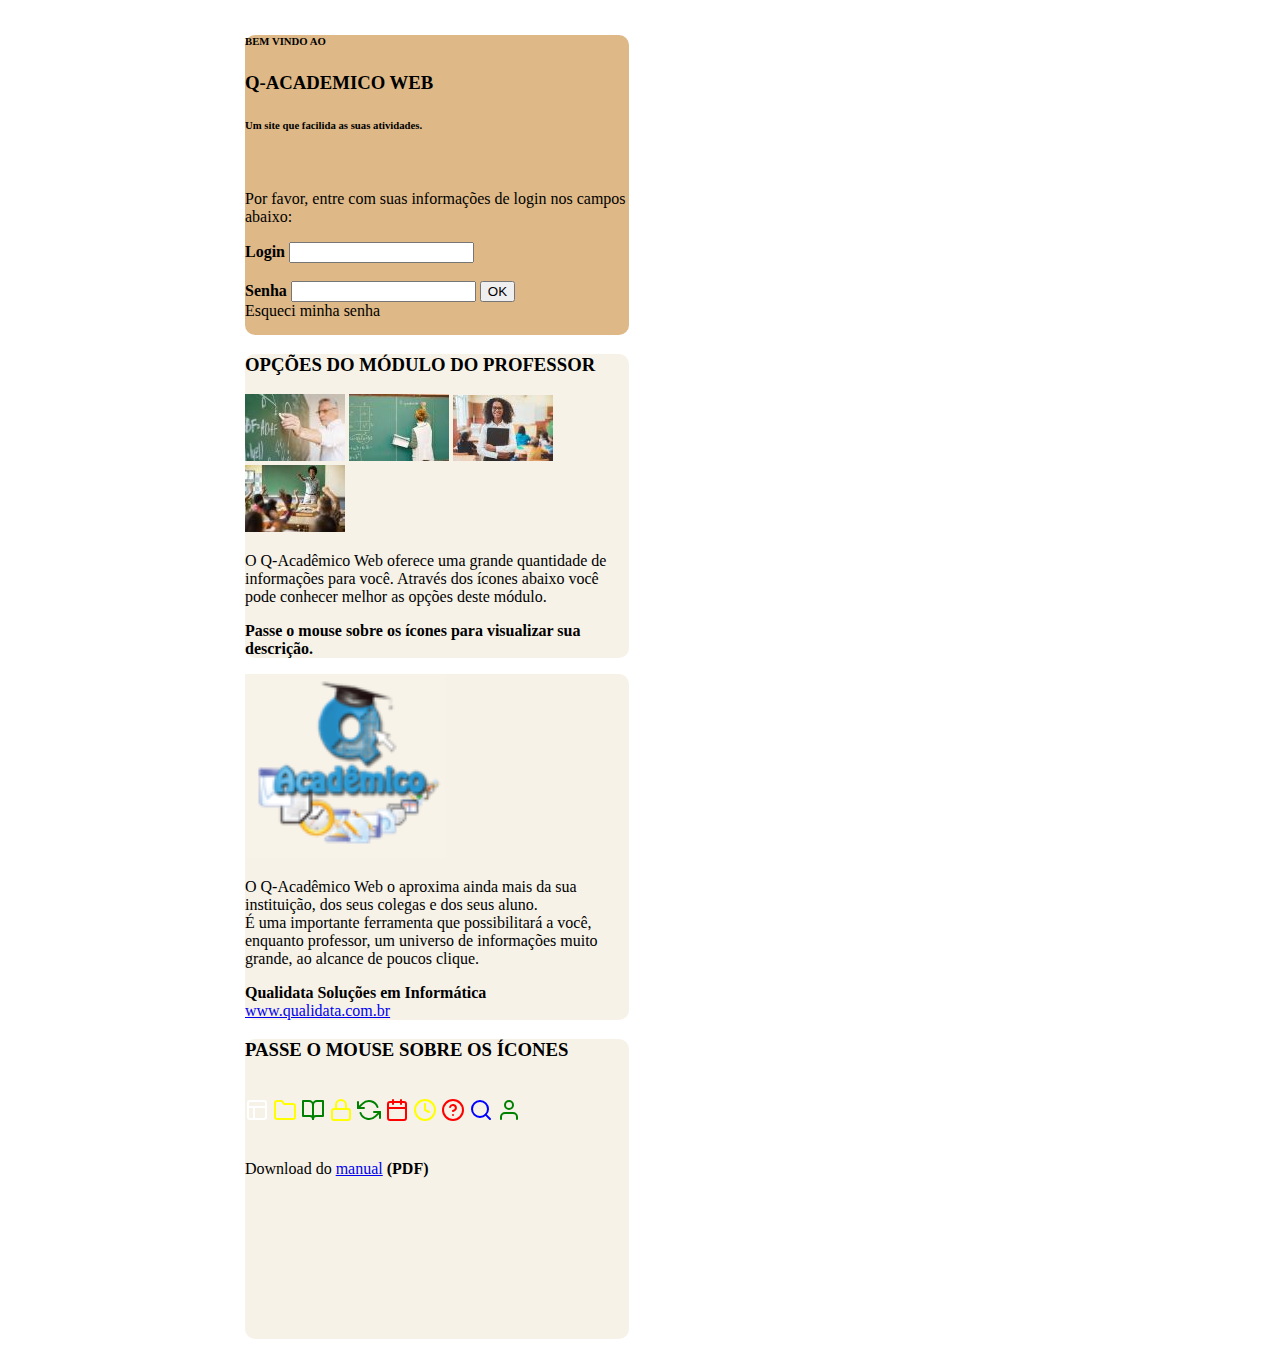
<file: Q-Academico Web/pratica-qacademico.html>
<!DOCTYPE html>
<html lang="en">
<head>
    <meta charset="UTF-8">
    <title>Q-Acadêmico Web</title>
    <link href="https://cdn.jsdelivr.net/npm/bootstrap@5.1.3/dist/css/bootstrap.min.css" rel="stylesheet" integrity="sha384-1BmE4kWBq78iYhFldvKuhfTAU6auU8tT94WrHftjDbrCEXSU1oBoqyl2QvZ6jIW3" crossorigin="anonymous">

    <style type="text/css">
        body{
            
            margin: 5px auto;
            padding: 5px;
            width: 800px;
        }
        .row .col {
            border-radius: 10px;
            background-color: #F6F2E8;
            
            min-width: 380px;
            width: 48%;
            margin: 5px;
            min-height: 300px;
        }
        .row:first-child .col:first-child {
            background-color: burlywood;
        }
    </style>
</head>
<body>


<div class="container">

    <!-- linha superior -->
    <div class="row">

        <div class="col">
            <h6>BEM VINDO AO</h6>
            <h3><strong>Q-ACADEMICO WEB</strong></h3>
            <h6>Um site que facilida as suas atividades.</h6>

            <br>

            <p>Por favor, entre com suas informações de login nos campos abaixo:</p>

            <form>
                <div>
                    <label for="login"><strong>Login</strong></label>
                    <input id="login" type="text"/>
                </div>
                <br>
                <div>
                    <label for="senha"><strong>Senha</strong></label>
                    <input id="senha" type="password">
                    <button>OK</button><br/>
                </div>
            </form>

            <div>Esqueci minha senha</div>


            <!-- coluna superior esquerda -->

        </div>

        <div class="col">
            <h3><strong>OPÇÕES DO MÓDULO DO PROFESSOR</strong></h3>
            <div>
                <img src="images/prof1.jpg" alt="Professor escrevendo na lousa">
                <img src="images/prof2.jpg" alt="Professora escrevendo na lousa">
                <img src="images/prof3.jpg" alt="Professora em aula">
                <img src="images/prof4.jpg" alt="Professora com alunos">
            </div>
            <p>O Q-Acadêmico Web oferece uma grande quantidade de informações para você. Através dos ícones abaixo você pode conhecer melhor as opções deste módulo.</p>
            <p><strong>Passe o mouse sobre os ícones para visualizar sua descrição.</strong></p>
            <!-- coluna superior direita -->

        </div>
    </div>

    <!-- linha inferior -->
    <div class="row">

        <div class="col">

            <div>
                <img src="images/logoQ.png" alt="Q Acadêmico" />
                <p>O Q-Acadêmico Web o aproxima ainda mais da sua instituição, dos seus colegas e dos seus aluno.</br>
                É uma importante ferramenta que possibilitará a você, enquanto professor, um universo de informações muito grande, ao alcance de poucos clique.</p>
                </div>
            <p><strong>Qualidata Soluções em Informática</strong> <a href="http://www.qualidata.com.br/"> www.qualidata.com.br </a> </p>
            <!-- coluna inferior esquerda -->

        </div>

        <div class="col">
            <h3><strong>PASSE O MOUSE SOBRE OS ÍCONES</strong></h3>
            <br>
            <div>
                <img src="images/layout.svg" alt="página principal">
                <img src="images/folder.svg" alt="pastas">
                <img src="images/book-open.svg" alt="disciplinas">
                <img src="images/lock (1).svg" alt="privacidade">
                <img src="images/refresh-ccw.svg" alt="atualizar">
                <img src="images/calendar.svg" alt="calendário">
                <img src="images/clock.svg" alt="horários">
                <img src="images/help-circle.svg" alt="dúvidas">
                <img src="images/search (1).svg" alt="procurar">
                <img src="images/user (1).svg" alt="usuário">
            </div>
            <br>
            <p>Download do <a href="https://www.acad.cefetmg.br/qacademico/alunos/manual/manual_academico_web_Aluno.pdf">manual</a><strong> (PDF)</strong></p>

            <!-- coluna inferior direita -->

        </div>
    </div>
    
</div>

</body>
</html>
</file>
<file: Design Responsivo/style.css>
@import url('https://fonts.googleapis.com/css2?family=Roboto:wght@100;400&display=swap');

*{
    font-family: 'Roboto', sans-serif;
}

#titulo-principal{
    font-size: 60px; 
    font-weight: 100;
    background-color: rgb(148, 221, 255);
    text-align: center;
    padding-left: 10%;
    padding-right: 10%;
}
</file>
<file: Text Formatting/style.css>
@import url('https://fonts.googleapis.com/css2?family=Libre+Franklin:ital,wght@0,200;0,400;0,700;1,100&family=Tangerine:wght@400;700&display=swap');

.primeiro-texto {
    font-family: 'Libre Franklin', sans-serif;
    font-weight: 700;
    font-size: xx-large;
    color: rgb(225, 147, 0);
    text-shadow: 2px 2px 4px gray;
}

.segundo-texto {
    font-family: 'Libre Franklin', sans-serif;
    font-variant: small-caps;
    color: rgb(0, 106, 0);
    width: 400px;
    text-align: center;
    background-color: rgb(249, 216, 172);
}

.terceiro-texto {
    font-family: 'Libre Franklin', sans-serif;
    font-size: x-small;
    color: rgb(100, 17, 17);
    font-weight: bolder;
    font-style: italic;
    text-align: center;
}

.quarto-texto {
    font-family: 'Tangerine', cursive;
    font-weight: 700;
    font-size: x-large;
    text-align: right;
    color: rgb(0, 0, 164);
}
</file>
<file: Google/style.css>
@import url('https://fonts.googleapis.com/css2?family=Roboto&family=Tiro+Kannada:ital@0;1&display=swap');

* {
    text-align: center;
    margin: auto;
    padding: auto;
}

.letras-google {
    font-family: 'Tiro Kannada', serif;
    letter-spacing: -15px;
    font-size: 120px;
    text-shadow: 4px 4px 8px gray;
}

.texto {
    font-size: 20px;
    font-family: 'Roboto', sans-serif;
}

input {
    width: 400px;
}

a {
    color: rgb(59, 59, 215);
}
</file>
